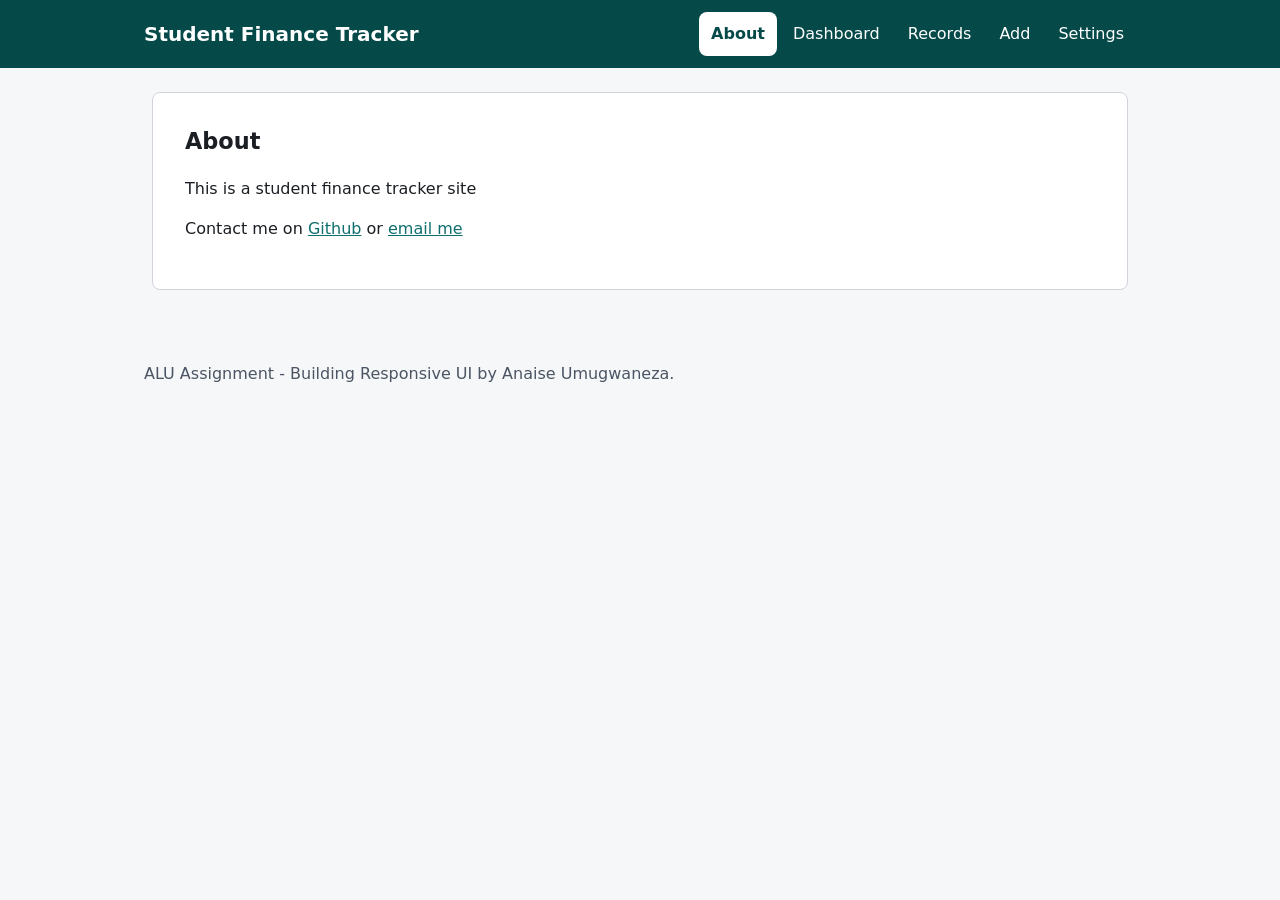
<file: index.html>
<!DOCTYPE html>
<html lang="en">
<head>
  <meta charset="UTF-8">
  <meta name="viewport" content="width=device-width, initial-scale=1.0">
  <title>Student Finance Tracker</title>
  <link rel="stylesheet" href="styles/main.css">
  <script type="module" src="scripts/main.js"></script>
  <link rel="icon" href="data:,">
</head>
<body>
  <a class="skip-link" href="#main">Skip to main content</a>
  <header class="site-header">
    <div class="header-inner">
      <h1 class="site-title">Student Finance Tracker</h1>
      <nav aria-label="Main">
        <ul class="nav-list">
          <li><a href="#about">About</a></li>
          <li><a href="#dashboard">Dashboard</a></li>
          <li><a href="#records">Records</a></li>
          <li><a href="#add">Add</a></li>
          <li><a href="#settings">Settings</a></li>
        </ul>
      </nav>
    </div>
  </header>
  <main id="main" tabindex="-1">
    <p id="app-status" class="status-text global-status" role="status" aria-live="polite"></p>
    <section id="about" class="view" aria-labelledby="about-title">
      <h2 id="about-title">About</h2>
      <p>This is a student finance tracker site</p>
      <p>Contact me on <a href="https://github.com/u-anaise">Github</a> or <a href="mailto:a.umugwanez@alustudent.com">email me</a></p>
    </section>
    <section id="dashboard" class="view" aria-labelledby="dashboard-title">
      <h2 id="dashboard-title">Dashboard</h2>
        <div class="stats-grid">
          <div class="stat-card">
            <h3>Total Records</h3>
            <p class="stat-value" id="stat-count">0</p>
          </div>
          <div class="stat-card">
            <h3>Total Spent</h3>
            <p class="stat-value" id="stat-total">0 RWF</p>
          </div>
          <div class="stat-card">
            <h3>Top Category</h3>
            <p class="stat-value" id="stat-top-category">None yet</p>
          </div>
        </div>
        <div class="cap-box">
          <h3>Spending cap</h3>
          <p id="cap-status" class="cap-message cap-ok" role="status" aria-live="polite"></p>
          <p id="cap-alert" class="cap-message cap-over" role="alert" aria-live="assertive"></p>
        </div>
        <div class="trend-box">
          <h3>In the last 7 days</h3>
          <div id="trend-chart" class="trend-chart" role="img" aria-label="Sample chart of spending for the last 7 days">
          </div>
        </div>
    </section>
    <section id="records" class="view" aria-labelledby="records-title">
      <h2 id="records-title">Records</h2>
      <div class="controls">
        <div class="field">
          <label for="search-input">Search with a regex pattern</label>
          <input id="search-input" type="text" autocomplete="off" placeholder="e.g. (drinks)" aria-describedby="search-status">
        </div>
        <div class="field field-inline">
          <input id="search-case" type="checkbox" checked>
          <label for="search-case">Ignore upper/lower case</label>
        </div>
        <div class="field">
          <label for="sort-select">Sort by</label>
          <select id="sort-select">
            <option value="date-desc">Date (newest first)</option>
            <option value="date-asc">Date (oldest first)</option>
            <option value="description-asc">Description (A to Z)</option>
            <option value="description-desc">Description (Z to A)</option>
            <option value="amount-desc">Amount (high to low)</option>
            <option value="amount-asc">Amount (low to high)</option>
          </select>
        </div>
      </div>
      <p id="search-status" class="status-text" role="status" aria-live="polite"></p>
      <p id="empty-state" class="empty" hidden>No records yet. Add one in the Add section.</p>
      
      <div class="table-wrap">
        <table id="records-table" role="table">
          <caption class="visually-hidden">Your transactions</caption>
          <thead>
            <tr role="row">
              <th scope="col" role="columnheader">Description</th>
              <th scope="col" role="columnheader">Amount</th>
              <th scope="col" role="columnheader">Category</th>
              <th scope="col" role="columnheader">Date</th>
              <th scope="col" role="columnheader">Actions</th>
            </tr>
          </thead>
          <tbody id="records-body">
          
          </tbody>
        </table>
      </div>
    </section>

    <section id="add" class="view" aria-labelledby="add-title">
      <h2 id="add-title">Add a transaction</h2>
      <form id="record-form" novalidate>
        <div class="field">
          <label for="description">Description</label>
          <input id="description" name="description" type="text" autocomplete="off" required aria-describedby="description-hint description-error">
          <p id="description-hint" class="hint">No space at the start or end</p>
          <p id="description-error" class="error" aria-live="polite"></p>
        </div>

        <div class="field-row">
          <div class="field">
            <label for="amount">Amount</label>
            <input id="amount" name="amount" type="text" inputmode="decimal" autocomplete="off" required aria-describedby="amount-hint amount-error">
            <p id="amount-hint" class="hint">Numbers only, up to 2 decimals, for example 34.99</p>
            <p id="amount-error" class="error" aria-live="polite"></p>
          </div>
          <div class="field">
            <label for="currency">Currency</label>
            <select id="currency" name="currency">
              <option value="RWF">RWF</option>
              <option value="USD">USD</option>
              <option value="EUR">EUR</option>
            </select>
          </div>
        </div>
        <div class="field">
          <label for="category">Category</label>
          <input id="category" name="category" type="text" list="category-list" autocomplete="off" required aria-describedby="category-hint category-error">
          <datalist id="category-list">
            <option value="Food"></option>
            <option value="Books"></option>
            <option value="Transport"></option>
            <option value="Entertainment"></option>
            <option value="Fees"></option>
            <option value="Other"></option>
          </datalist>
          <p id="category-hint" class="hint">Letters, spaces and hyphens only.</p>
          <p id="category-error" class="error" aria-live="polite"></p>
        </div>
        <div class="field">
          <label for="date">Date</label>
          <input id="date" name="date" type="text" placeholder="YYYY-MM-DD" autocomplete="off" required aria-describedby="date-hint date-error">
          <p id="date-hint" class="hint">Format YYYY-MM-DD, for example 2024-09-03</p>
          <p id="date-error" class="error" aria-live="polite"></p>
        </div>
        <div class="form-actions">
          <button type="submit" class="btn btn-primary">Add transaction</button>
          <button type="reset" class="btn">Clear form</button>
        </div>
        <p id="form-status" class="status-text" role="status" aria-live="polite"></p>
      </form>
    </section>
    <section id="settings" class="view" aria-labelledby="settings-title">
      <h2 id="settings-title">Settings</h2>
      <form id="settings-form" novalidate>
        <fieldset>
          <legend>Currency rates</legend>
          <p>Base currency: <strong>RWF</strong>. Enter how many RWF one unit of each currency is worth.</p>
          <div class="field-row">
            <div class="field">
              <label for="rate-usd">1 USD equals (RWF)</label>
              <input id="rate-usd" type="text" inputmode="decimal" autocomplete="off" aria-describedby="rate-usd-error">
              <p id="rate-usd-error" class="error" aria-live="polite"></p>
            </div>
            <div class="field">
              <label for="rate-eur">1 EUR equals (RWF)</label>
              <input id="rate-eur" type="text" inputmode="decimal" autocomplete="off" aria-describedby="rate-eur-error">
              <p id="rate-eur-error" class="error" aria-live="polite"></p>
            </div>
          </div>
        </fieldset>
        <fieldset>
          <legend>Budget and categories</legend>
          <div class="field">
            <label for="cap-input">Spending cap (in RWF)</label>
            <input id="cap-input" type="text" inputmode="decimal" autocomplete="off" aria-describedby="cap-error">
            <p id="cap-error" class="error" aria-live="polite"></p>
          </div>
          <div class="field">
            <label for="categories-input">Categories (separate with commas)</label>
            <input id="categories-input" type="text" autocomplete="off" aria-describedby="categories-error">
            <p id="categories-error" class="error" aria-live="polite"></p>
          </div>
        </fieldset>
        <button type="submit" class="btn btn-primary">Save settings</button>
        <p id="settings-status" class="status-text" role="status" aria-live="polite"></p>
      </form>

      <div class="data-tools">
        <h3>Your data</h3>
        <div class="button-row">
          <button type="button" id="export-btn" class="btn">Export JSON</button>
          <button type="button" id="load-seed-btn" class="btn">Load sample data</button>
          <button type="button" id="clear-btn" class="btn btn-danger">Delete all records</button>
        </div>
        <div class="field">
          <label for="import-file">Import a JSON file</label>
          <input id="import-file" type="file" accept=".json,application/json">
        </div>
        <p id="data-status" class="status-text" role="status" aria-live="polite"></p>
      </div>
    </section>
  </main>

  <footer class="site-footer">
    <p>ALU Assignment - Building Responsive UI by Anaise Umugwaneza.</p>
  </footer>
</body>
</html>
</file>
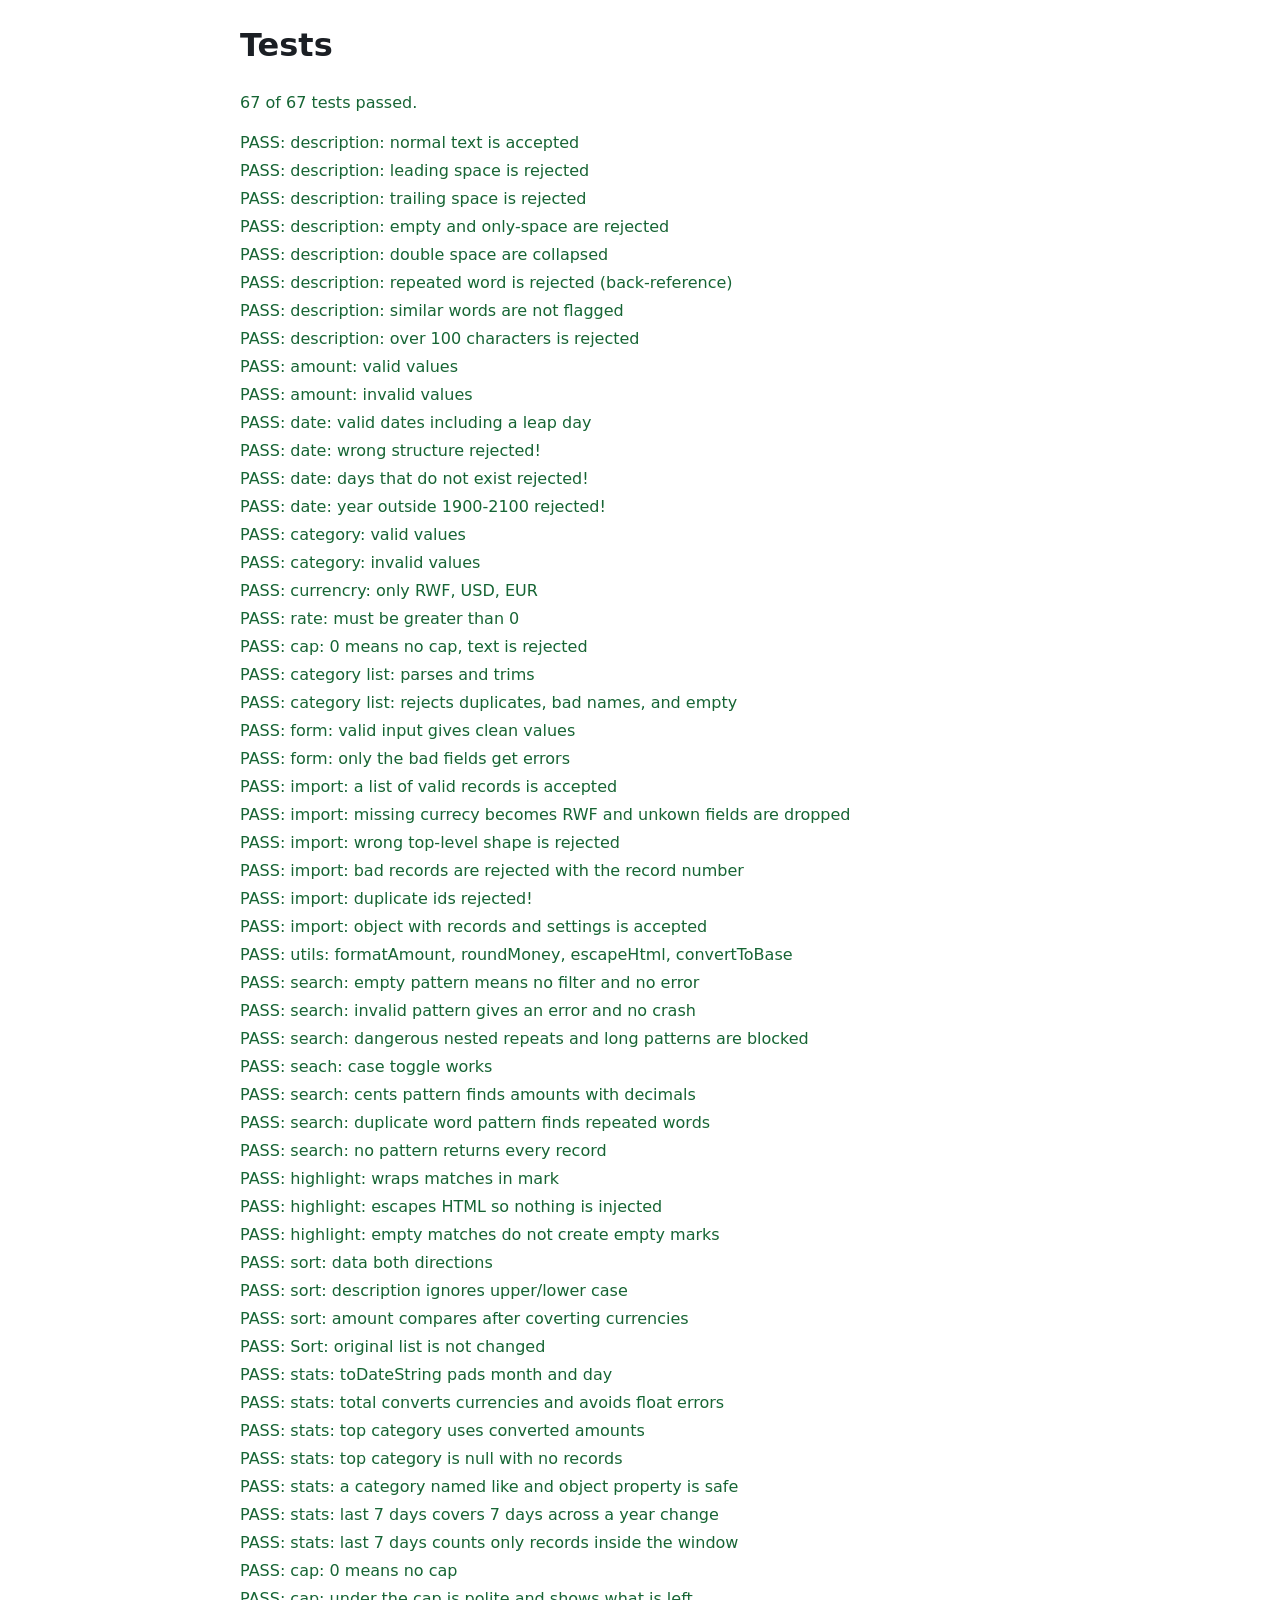
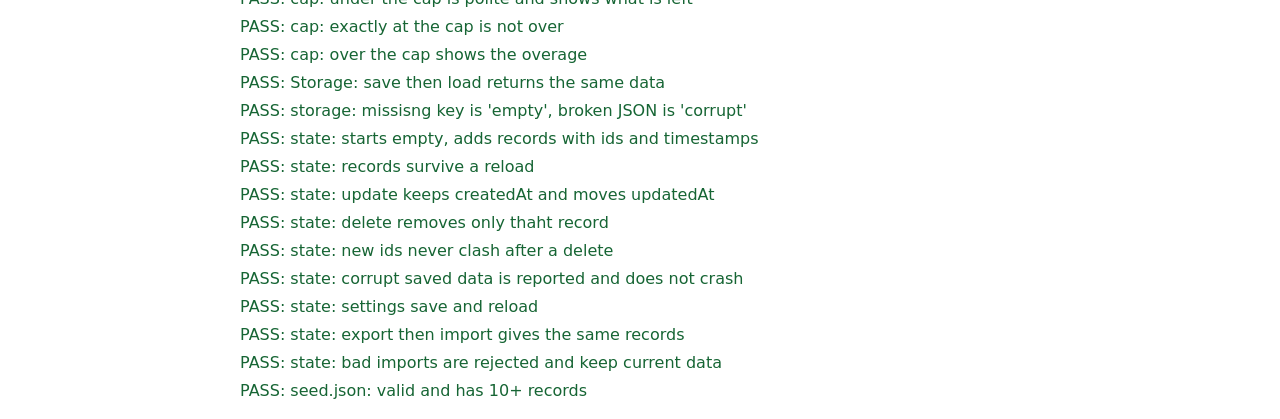
<file: tests.html>
<!DOCTYPE html>
<html lang="en">
<head>
  <meta charset="UTF-8">
  <meta name="viewport" content="width=device-width, initial-scale=1.0">
  <title>Tests: Student Finance Tracker</title>
  <link rel="stylesheet" href="styles/tests.css">
  <script type="module" src="scripts/tests.js"></script>
  <link rel="icon" href="data:,">
</head>
<body>
  <main>
    <h1>Tests</h1>
    <p id="summary" role="status">Running tests...</p>
    <ul id="results"></ul>
  </main>
</body>
</html>
</file>
<file: styles/main.css>
:root {
  --bg: #f6f7f9;
  --surface: #ffffff;
  --text: #1b1f24;
  --muted: #4b5563;
  --border: #6b7280;
  --line: #d1d5db;
  --primary: #0f6f6f;
  --primary-dark: #054949;
  --danger: #b00020;
  --ok: #166534;
  --mark: #ffe066;
  --radius: 8px;
  --accent-color: var(--primary);
}
/*  */

*, *::before, *::after {
  box-sizing: border-box;
}

body {
  margin: 0;
  font-family: system-ui, "Segoe UI", Arial, sans-serif;
  line-height: 1.5;
  color: var(--text);
  background: var(--bg);
}


[hidden] {display: none !important}

a {color: var(--primary);}

.visually-hidden {
  position:absolute;
  width: 1px;
  height: 1px;
  overflow: hidden;
  clip: rect(0 0 0 0);
  white-space: nowrap;
}

.skip-link{
  position: absolute;
  left: 0.5rem;
  top: -4rem;
  z-index: 10;
  padding: 0.6rem 1rem;
  background: #ffffff;
  color: var(--primary-dark);
  font-weight: 600;
  border: 2px solid var(--primary-dark);
  border-radius: var(--radius);
}

.skip-link:focus {top: 0.5rem;}

a:focus-visible,
button:focus-visible,
input:focus-visible,
select:focus-visible{
  outline: 3px solid var(--primary);
  outline-offset:2px;
}

.site-header a:focus-visible { outline-color: #ffffff;}
main:focus{outline: none;}

.site-header {
  background: var(--primary-dark);
  color: #ffffff;
}

.header-inner {
  max-width: 64rem;
  margin: 0 auto;
  padding: 0.75rem 1rem;
  display: flex;
  flex-direction: column;
  gap: 0.5rem;
}

.site-title {margin:0; font-size: 1.25rem;}
.nav-list {
  list-style: none;
  margin: 0;
  padding: 0;
  display: flex;
  flex-wrap: wrap;
  gap: 0.25rem;
}

.nav-list a {
  display: inline-block;
  min-height: 44px;
  padding: 0.6rem 0.75rem;
  color: #ffffff;
  text-decoration: none;
  border-radius: var(--radius);
  transition: background-color 0.2s;
}

.nav-list a:hover{
  background: rgba(255, 255, 255, 0.18);
  text-decoration: underline;
}

main{
  max-width: 64rem;
  margin:0 auto;
  padding: 1rem;
}

.view{
  background: var(--surface);
  border:1px solid var(--line);
  border-radius:var(--radius);
  padding: 1rem;
  margin-bottom: 1rem;
  animation: fade-in 0.4s ease;
}

.view[hidden] {
  display:none;
}

@keyframes fade-in{
  from {opacity: 0; transform: translateY(8px);}
  to {opacity: 1; transform: none;}
}

h2 {margin-top: 0; font-size: 1.4rem;}
h3{font-size: 1.1rem}

.field{margin-bottom: 1rem}
.field label {display: block; font-weight: 600; margin-bottom: 0.25rem;}
.field-inline {display: flex; align-items: center; gap: 0.5rem}
.field-inline label {margin: 0;}
.field-inline input {width: 1.25rem; height: 1.25rem;}

input[type="text"],
select {
  width: 100%;
  min-height: 44px;
  padding: 0.5rem 0.75rem;
  font: inherit;
  color: var(--text);
  background: #ffffff;
  border: 1px solid var(--border);
  border-radius: var(--radius);
}

input[aria-invalid="true"] {
  border: 2px solid var(--danger);
}

fieldset{
  margin: 0 0 1rem;
  padding: 1rem;
  border: 1px solid var(--border);
  border-radius: var(--radius);
}

legend { font-weight: 700; padding: 0 0.4rem; }

.hint {margin: 0.25rem 0 0; font-size: 0.9rem; color: var(--muted); }
.error{margin: 0.25rem 0 0; min-height: 1.25em; font-size: 0.9rem; color: var(--danger);}

.status-text {min-height: 1.5em;margin: 0.5rem 0; font-weight: 600;}
.status-text.is-error{color: var(--danger);}
.status-text.is-ok{color: var(--ok);}

.form-actions, .button-row{
  display:flex;
  flex-wrap: wrap;
  gap: 0.5rem;
  margin-bottom: 1rem;
}

.btn{
  min-height: 44px;
  padding: 0.5rem 1rem;
  font: inherit;
  font-weight: 600;
  color: var(--primary);
  background: #ffffff;
  border: 2px solid var(--primary);
  border-radius: var(--radius);
  cursor: pointer;
  transition: background-color 0.2s, color 0.2s, transform 0.1s;
}

.btn:hover{background: var(--primary); color: #ffffff;}
.btn:active{transform: scale(0.97);}
.btn-primary{background: var(--primary); color: #ffffff;}
.btn-primary:hover{background: var(--primary-dark); border-color: var(--primary-dark);}
.btn-danger{color: var(--danger); border-color: var(--danger);}
.btn-danger:hover{background: var(--danger); color: #ffffff;}
.btn-small{min-height: 36px; padding: 0.25rem 0.6rem; font-size: 0.9rem;}

mark{background: var(--mark); color: var(--text); padding: 0 0.1em; border-radius: 2px;}

.empty{
  padding: 1rem;
  text-align: center;
  color: var(--muted);
  border: 2px dashed var(--border);
  border-radius: var(--radius);
}

.stats-grid{
  display: grid;
  grid-template-columns: 1fr;
  gap: 0.75rem;
  margin-bottom: 1rem;
}
.stat-card{
  padding: 1rem;
  background: var(--bg);
  border: 1px solid var(--line);
  border-radius: var(--radius);
}

.stat-card h3{
  margin: 0 0 0.25rem;
  font-size: 1rem;
  color: var(--muted);
}
.stat-value{
  margin: 0;
  font-size: 1.6rem;
  font-weight: 700;
}

.cap-message{
  margin: 0 0 0.5rem; 
  /* padding: 0.5rem 0.75rem; */
  /* border-radius: var(--radius); */
  border-radius: 4px;
  display: flex;
  /* justify-content: center; */
  font-weight: 600;
}

.cap-message:empty{
  display: none;
}

/* .cap-ok{color: var(--ok); background: #ecfdf3;} */
/* .cap-over{color: var(--danger); background: #fdecee;} */
.cap-ok{color: var(--ok);}
.cap-over{ color: var(--danger);}

.trend-chart{
  display:flex;
  align-items: flex-end;
  gap: 0.4rem;
  height: 180px;
  padding: 0.5rem 0;
  border-bottom: 2px solid var(--border);
}

.bar-col{
  flex: 1;
  height: 100%;
  display: flex;
  flex-direction: column;
  justify-content: flex-end;
  align-items: center;
}

.bar{
  width: 70%;
  min-height: 2px;
  background: var(--primary);
  border-radius: 4px 4px 0 0;
  transition: height 0.5s ease;
}

.bar-label, .bar-value{font-size: 0.75rem; color: var(--muted);}

.table-wrap {
  overflow-x: auto;
}

#records-table,
#records-table thead,
#records-table tbody,
#records-table tr,
#records-table td {display: block;}

#records-table thead{
  position: absolute;
  width: 1px;
  height: 1px;
  overflow: hidden;
  clip: rect(0 0 0 0);
}

#records-table tr{
  margin-bottom: 0.75rem;
  padding: 0.5rem 0.75rem;
  background: #ffffff;
  border: 1px solid var(--border);
  border-radius: var(--radius);
}

#records-table td {
  display: flex;
  justify-content: space-between;
  gap: 1rem;
  padding: 0.35rem 0;
  text-align: right;
}

#records-table td::before{
  content: attr(data-label);
  flex: 0 0 auto;
  font-weight: 600;
  color: var(--muted);
}

.row-actions {
  display: flex;
  flex-wrap: wrap;
  gap: 0.5rem;
}

.site-footer {
  max-width: 64rem; margin: 0 auto; padding: 1rem; color: var(--muted);
}

@media (min-width: 768px) {
  .header-inner{
    flex-direction: row;
    justify-content: space-between;
    align-items: center;
  }
  .stats-grid{
    grid-template-columns: repeat(3, 1fr);
  }
  .field-row{
    display: grid;
    grid-template-columns: 2fr 1fr;
    gap: 1rem;
  }

  .controls {
    display: flex;
    flex-wrap: wrap;
    align-items: flex-end;
    gap: 1rem;
  }

  .controls .field{ flex: 1 1 14rem;}

  #records-table {
    display: table;
    width: 100%;
    border-collapse: collapse;
  }
  #records-table thead{
    position: static;
    display: table-header-group;
    width: auto;
    height: auto;
    overflow: visible;
    clip: auto;
  }

  #records-table tbody{
    display: table-row-group;
  }

  #records-table tr{
    display: table-row;
    margin: 0;
    padding: 0;
    border: 0;
    border-bottom: 1px solid var(--line);
  }

  #records-table th,
  #records-table td{display: table-cell; padding: 0.6rem 0.5rem; text-align: left;}
  #records-table th{background: var(--bg); border-bottom: 2px solid var(--border);}
  #records-table td::before{content: none;}
}

@media (min-width: 1024px) {
  main{padding: 1.5rem;}
  .view{padding: 2rem}
  .stat-value{font-size: 2rem;}
  .trend-chart{height: 240px;}
}

@media (prefers-reduced-motion: reduce) {
  * {animation: none !important; transition: none !important;}
}

.nav-list a[aria-current="page"] {
  background: #ffffff;
  color: var(--primary-dark);
  font-weight: 700;
}

h2:focus {
  outline: none;
}

.bar {
  transform-origin: bottom;
  animation: grow 0.5s ease;
}

@keyframes grow {
  from {transform: scaleY(0);}
  to {transform: scaleY(1);}
}

#records-table tr.is-editing {background: #f7fbfb;}
#records-table td input[type="text"],
#records-table td select {width: 60%; min-height: 36px;}
.edit-pair {display: flex; gap: 0.4rem; justify-content:  flex-end; width: 70%;}
#records-table .edit-pair input[type="text"] {width: 60%;}
#records-table .edit-pair select { width: 40%;}

@media (min-width: 768px) {
  #records-table td input[type="text"],
  #records-table td select {width: 100%;}
  .edit-pair {width: 100%; justify-content: flex-start;}
  #records-table .edit-pair input[type="text"] { width: 60%;}
  #records-table .edit-pair select {width: 40%;}
}

.global-status {
  max-width: 64rem;
  margin: 0.5rem 0 0;
  /* padding: 0.1rem; */
}

.global-status:empty{
  display: none;
}
</file>
<file: styles/tests.css>
body{
  font-family: system-ui, "Segoe UI", Arial, sans-serif; 
  max-width: 50rem;
  margin: 1rem auto;
  padding: 0 1rem;
  line-height: 1.5;
  color: #1b1f24;
}

ul {
  list-style: none;
  padding: 0;
}

li {
  margin-bottom: 0.25rem;
}
.pass {
  color: #166534;
}

.fail{
  color: #b00020;
  font-weight: 700;
}
</file>
